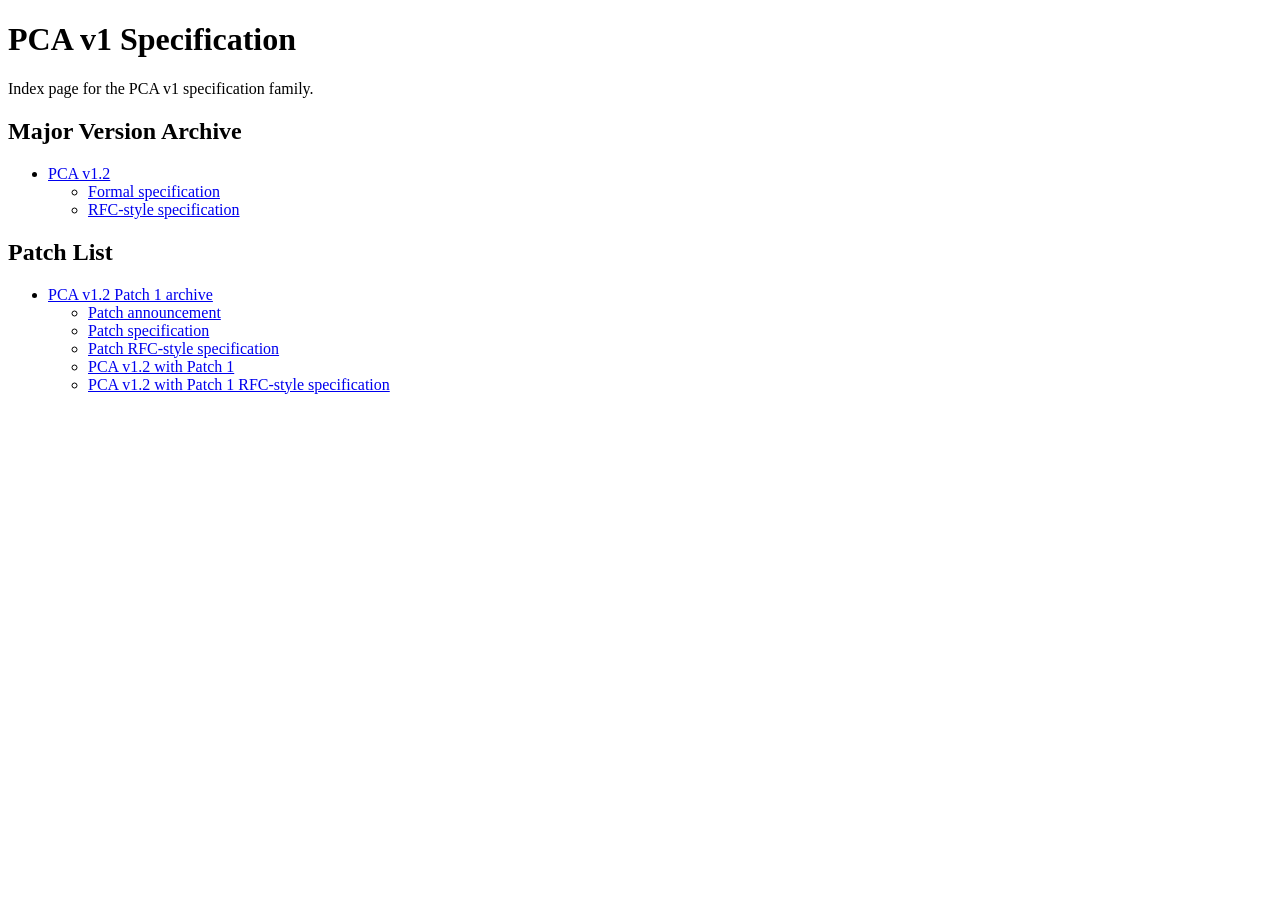
<file: index.html>
<!doctype html>
<html lang="en">
<head>
  <meta charset="utf-8">
  <meta name="viewport" content="width=device-width, initial-scale=1">
  <meta name="robots" content="index,follow">
  <meta name="description" content="PCA v1 specification index with major version archives and patch releases.">
  <title>PCA v1 Specification</title>
</head>
<body>
  <header>
    <h1>PCA v1 Specification</h1>
    <p>Index page for the PCA v1 specification family.</p>
  </header>

  <main>
    <section>
      <h2>Major Version Archive</h2>
      <ul>
        <li>
          <a href="pca-v1.2-archive.html">PCA v1.2</a>
          <ul>
            <li><a href="PCAv1.2.md">Formal specification</a></li>
            <li><a href="PCA-v1.2-rfc.txt">RFC-style specification</a></li>
          </ul>
        </li>
      </ul>
    </section>

    <section>
      <h2>Patch List</h2>
      <ul>
        <li>
          <a href="PCAv1.2-patch1-archive.html">PCA v1.2 Patch 1 archive</a>
          <ul>
            <li><a href="patches/PATCH1/announcement.md">Patch announcement</a></li>
            <li><a href="patches/PATCH1/PATCH1.md">Patch specification</a></li>
            <li><a href="patches/PATCH1/PATCH1-rfc.txt">Patch RFC-style specification</a></li>
            <li><a href="patches/PATCH1/PCAv1.2-patch1.md">PCA v1.2 with Patch 1</a></li>
            <li><a href="patches/PATCH1/PCAv1.2-patch1-rfc.txt">PCA v1.2 with Patch 1 RFC-style specification</a></li>
          </ul>
        </li>
      </ul>
    </section>
  </main>
</body>
</html>
</file>
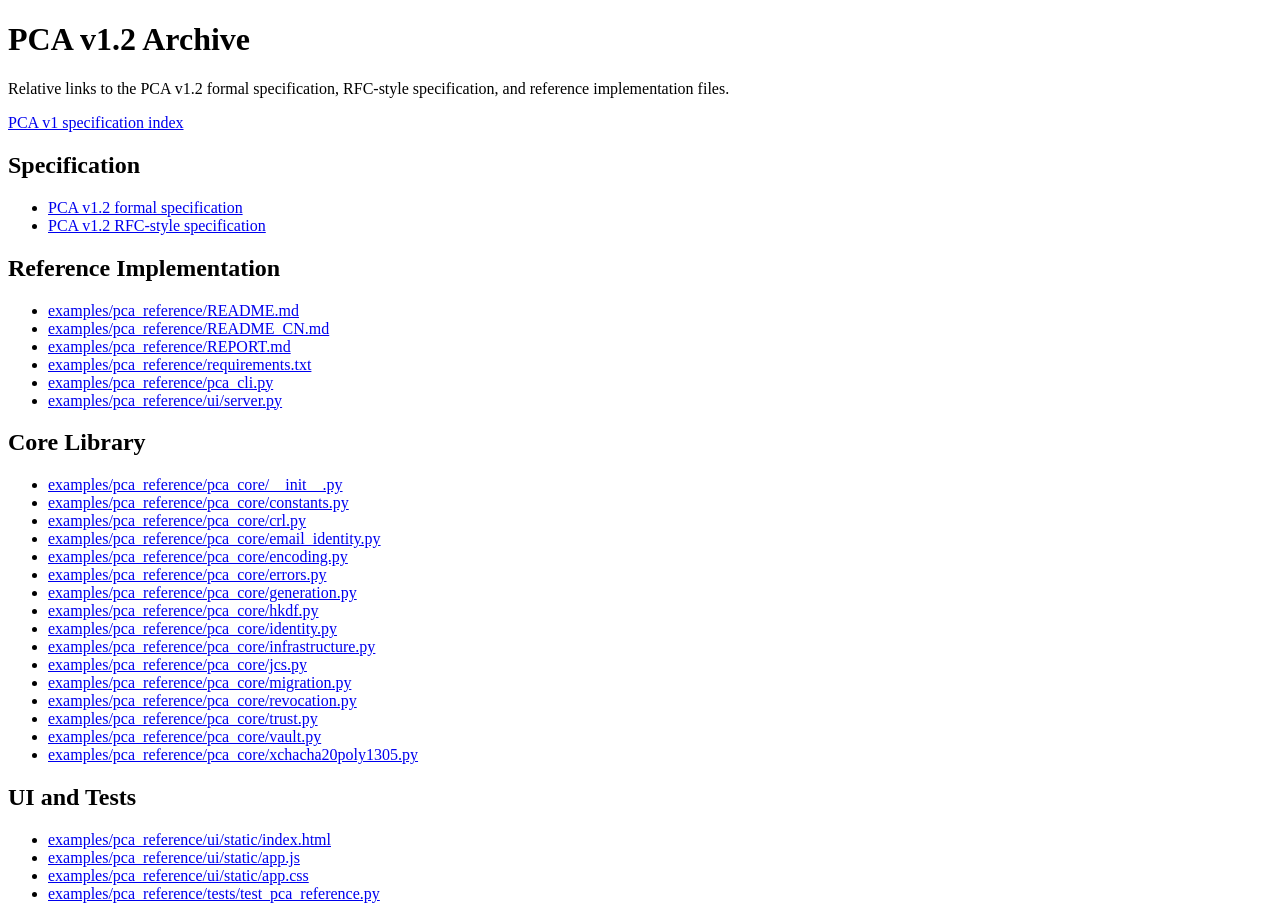
<file: pca-v1.2-archive.html>
<!doctype html>
<html lang="en">
<head>
  <meta charset="utf-8">
  <meta name="viewport" content="width=device-width, initial-scale=1">
  <meta name="robots" content="index,follow">
  <meta name="description" content="PCA v1.2 specification archive: formal specification, RFC-style specification, and reference implementation file links.">
  <title>PCA v1.2 Archive</title>
</head>
<body>
  <header>
    <h1>PCA v1.2 Archive</h1>
    <p>Relative links to the PCA v1.2 formal specification, RFC-style specification, and reference implementation files.</p>
    <p><a href="pca-v1-specification.html">PCA v1 specification index</a></p>
  </header>

  <main>
    <section>
      <h2>Specification</h2>
      <ul>
        <li><a href="PCAv1.2.md">PCA v1.2 formal specification</a></li>
        <li><a href="PCA-v1.2-rfc.txt">PCA v1.2 RFC-style specification</a></li>
      </ul>
    </section>

    <section>
      <h2>Reference Implementation</h2>
      <ul>
        <li><a href="examples/pca_reference/README.md">examples/pca_reference/README.md</a></li>
        <li><a href="examples/pca_reference/README_CN.md">examples/pca_reference/README_CN.md</a></li>
        <li><a href="examples/pca_reference/REPORT.md">examples/pca_reference/REPORT.md</a></li>
        <li><a href="examples/pca_reference/requirements.txt">examples/pca_reference/requirements.txt</a></li>
        <li><a href="examples/pca_reference/pca_cli.py">examples/pca_reference/pca_cli.py</a></li>
        <li><a href="examples/pca_reference/ui/server.py">examples/pca_reference/ui/server.py</a></li>
      </ul>
    </section>

    <section>
      <h2>Core Library</h2>
      <ul>
        <li><a href="examples/pca_reference/pca_core/__init__.py">examples/pca_reference/pca_core/__init__.py</a></li>
        <li><a href="examples/pca_reference/pca_core/constants.py">examples/pca_reference/pca_core/constants.py</a></li>
        <li><a href="examples/pca_reference/pca_core/crl.py">examples/pca_reference/pca_core/crl.py</a></li>
        <li><a href="examples/pca_reference/pca_core/email_identity.py">examples/pca_reference/pca_core/email_identity.py</a></li>
        <li><a href="examples/pca_reference/pca_core/encoding.py">examples/pca_reference/pca_core/encoding.py</a></li>
        <li><a href="examples/pca_reference/pca_core/errors.py">examples/pca_reference/pca_core/errors.py</a></li>
        <li><a href="examples/pca_reference/pca_core/generation.py">examples/pca_reference/pca_core/generation.py</a></li>
        <li><a href="examples/pca_reference/pca_core/hkdf.py">examples/pca_reference/pca_core/hkdf.py</a></li>
        <li><a href="examples/pca_reference/pca_core/identity.py">examples/pca_reference/pca_core/identity.py</a></li>
        <li><a href="examples/pca_reference/pca_core/infrastructure.py">examples/pca_reference/pca_core/infrastructure.py</a></li>
        <li><a href="examples/pca_reference/pca_core/jcs.py">examples/pca_reference/pca_core/jcs.py</a></li>
        <li><a href="examples/pca_reference/pca_core/migration.py">examples/pca_reference/pca_core/migration.py</a></li>
        <li><a href="examples/pca_reference/pca_core/revocation.py">examples/pca_reference/pca_core/revocation.py</a></li>
        <li><a href="examples/pca_reference/pca_core/trust.py">examples/pca_reference/pca_core/trust.py</a></li>
        <li><a href="examples/pca_reference/pca_core/vault.py">examples/pca_reference/pca_core/vault.py</a></li>
        <li><a href="examples/pca_reference/pca_core/xchacha20poly1305.py">examples/pca_reference/pca_core/xchacha20poly1305.py</a></li>
      </ul>
    </section>

    <section>
      <h2>UI and Tests</h2>
      <ul>
        <li><a href="examples/pca_reference/ui/static/index.html">examples/pca_reference/ui/static/index.html</a></li>
        <li><a href="examples/pca_reference/ui/static/app.js">examples/pca_reference/ui/static/app.js</a></li>
        <li><a href="examples/pca_reference/ui/static/app.css">examples/pca_reference/ui/static/app.css</a></li>
        <li><a href="examples/pca_reference/tests/test_pca_reference.py">examples/pca_reference/tests/test_pca_reference.py</a></li>
      </ul>
    </section>
  </main>
</body>
</html>
</file>
